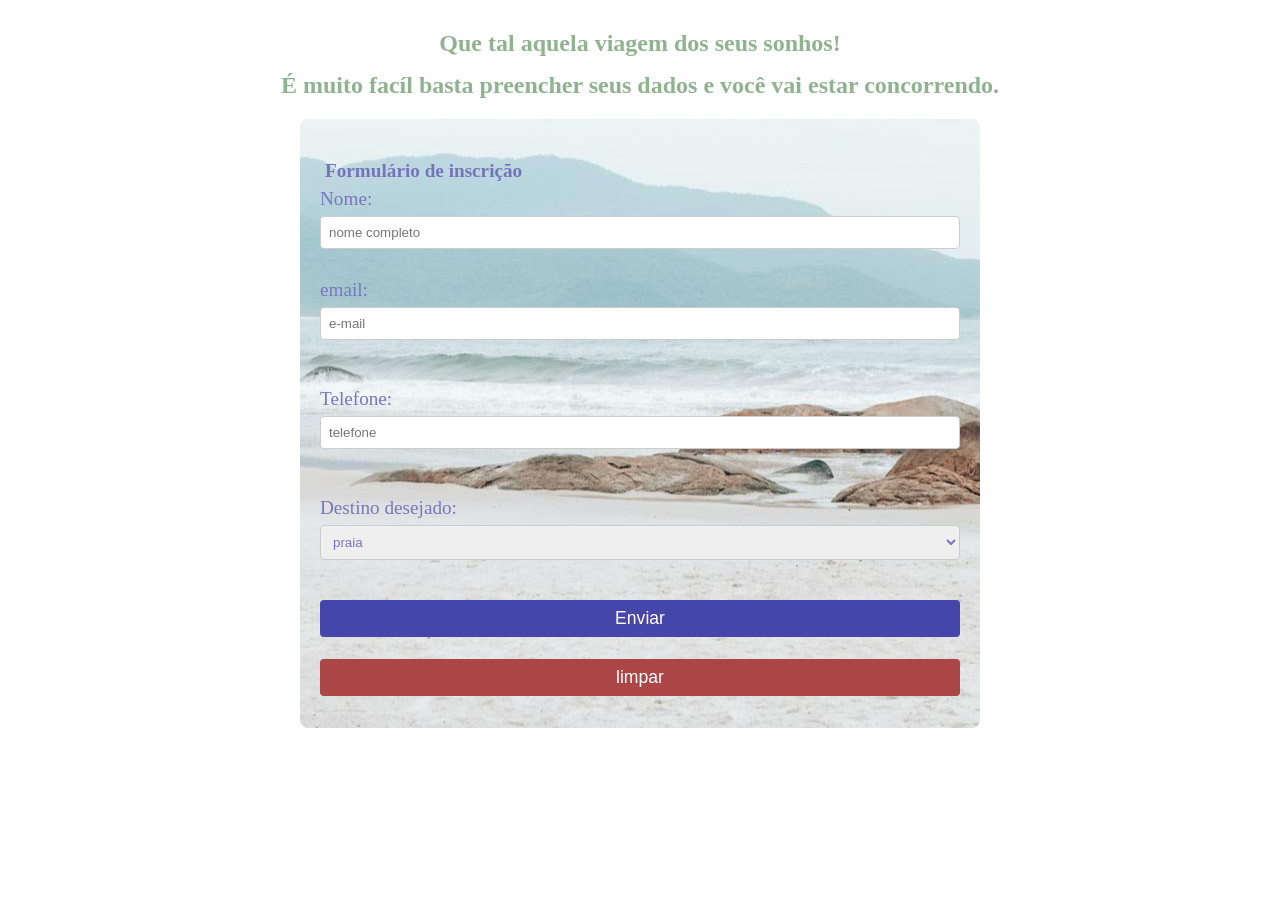
<file: index.html>
<!DOCTYPE html>
<html lang="pt-br">
<head>
    <meta charset="UTF-8">
    <meta name="viewport" content="width=device-width, initial-scale=1.0">
    
    <link rel="stylesheet" href="estilo/style.css">
    <link rel="stylesheet" href="estilos/media-query.css">
   
    <title>Formulário para concorrer a viagem</title>
</head>
<body>
    <main>
        <section id="login">
            <div id="imagem">
                <h1>Que tal aquela viagem dos seus sonhos!</h1>
                <h2>É muito facíl basta preencher seus dados e você vai estar concorrendo.</h2>
            </div>
        </section>

        <section id="cadastro">
<div id="formulario">
    <form action="cadastro .php" method="get" autocomplete="on">
        <h3>Formulário de inscrição</h3>
        <label for="nome">Nome:</label>
        <input type="text" id="inome" name="nome" required placeholder="nome completo" autocomplete="username" size="20"><br><br>

        <label for="email">email:</label>
        <input type="email" id="email" name="email" required placeholder="e-mail"><br><br>

        <br>
        
        <label for="telefone">Telefone:</label>
        <input type="tel" id="telefone" name="telefone" required placeholder="telefone" ninlength="8" maxlength="15" size="12"><br>
        <br><br>

        <label for="destino">Destino desejado:</label><br>
        <select name="destino" id="idestino">
            <option value="praia" >praia</option>
            <option value="serra">serra</option>
            <option value="cidade">cidade</option>
            <option value="interior">interior</option>
        </select><br><br>
        
        
        <input type="submit" value="Enviar">
        <input type="reset" value="limpar">
        
        
    </form>

</div>
        </section>
        <section>

        </section>
    </main>
</body>
</html>
</file>
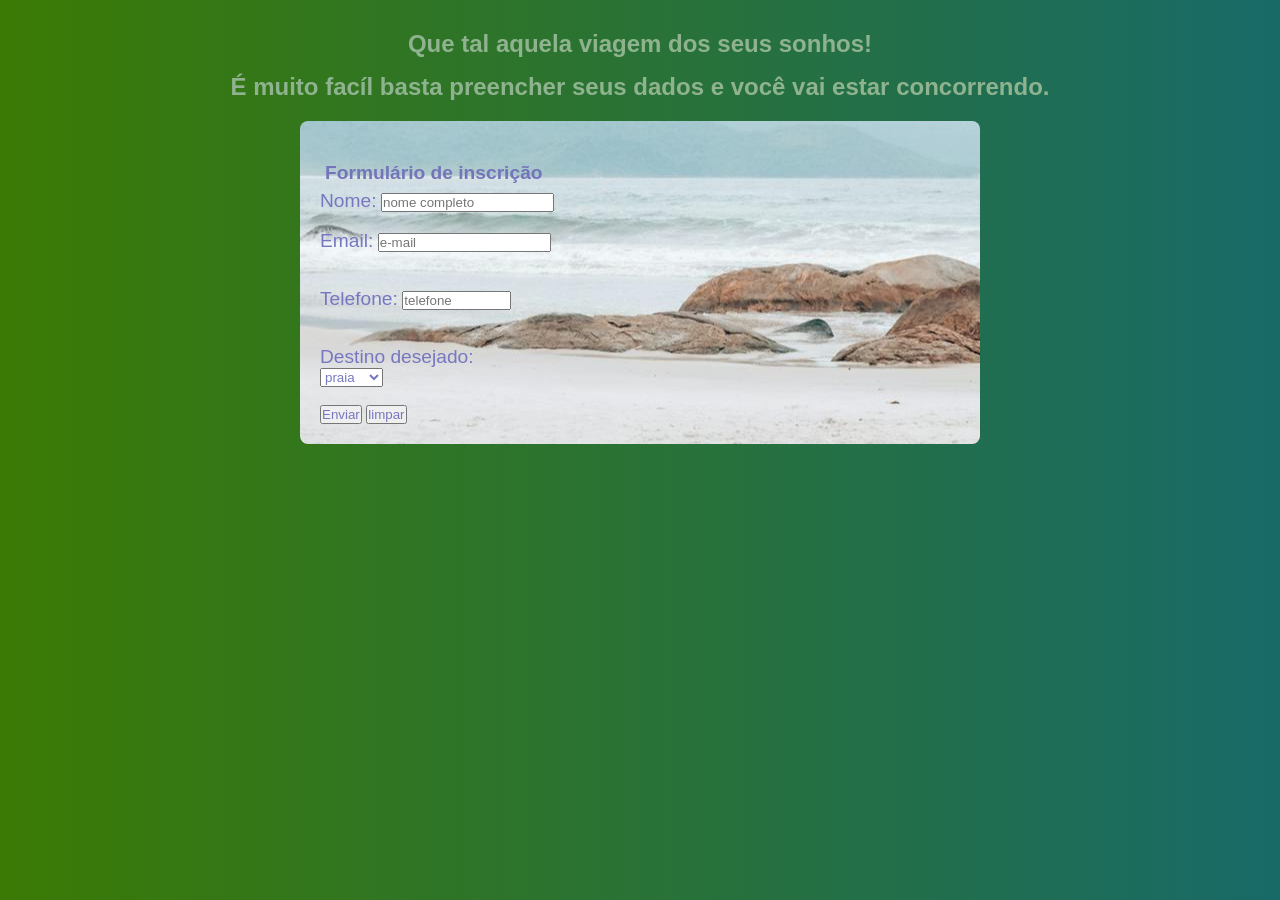
<file: prj.formulario/index.html>
<!DOCTYPE html>
<html lang="pt-br">
<head>
    <meta charset="UTF-8">
    <meta name="viewport" content="width=device-width, initial-scale=1.0">
    <link rel="stylesheet" href="estilos/media-query.css">
    <link rel="stylesheet" href="estilo/style.css">
    <title>Formulário para concorrer a viagem</title>
</head>
<body>
    <main>
        <section id="login">
            <div id="imagem">
                <h1>Que tal aquela viagem dos seus sonhos!</h1>
                <h2>É muito facíl basta preencher seus dados e você vai estar concorrendo.</h2>
            </div>
        </section>

        <section id="cadastro">
<div id="formulario">
    <form action="cadastro .php" method="get" autocomplete="on">
        <h3>Formulário de inscrição</h3>
        <label for="nome">Nome:</label>
        <input type="text" id="inome" name="nome" required placeholder="nome completo" autocomplete="username"><br><br>

        <label for="email">Email:</label>
        <input type="email" id="email" name="email" required placeholder="e-mail"><br><br>

        <br>
        
        <label for="telefone">Telefone:</label>
        <input type="tel" id="telefone" name="telefone" required placeholder="telefone" ninlength="8" maxlength="15" size="12"><br>
        <br><br>

        <label for="destino">Destino desejado:</label><br>
        <select name="destino" id="idestino">
            <option value="praia" >praia</option>
            <option value="serra">serra</option>
            <option value="cidade">cidade</option>
            <option value="interior">interior</option>
        </select><br><br>
        
        
        <input type="submit" value="Enviar">
        <input type="reset" value="limpar">
        
        
    </form>

</div>
        </section>
        <section>

        </section>
    </main>
</body>
</html>
</file>
<file: estilo/style.css>
@charset "UTF-8";
* {
    margin: 0;
    padding: 0;
    font- family: Arial, Helvetica, sans-serif;
}
body {
    height: 100%;
   
}
main h1 {
    text-align: center;
    margin-top: 30px;
    color: rgb(143, 179, 143);
}
main h2 {
    text-align: center;
    margin-top: 15px;
    color:rgb(143, 179, 143);
}
h3 {
    font-size: 1.2em;
    text-align:left;
    padding: 6px 5px;
    margin-top: 15px;
    color:rgb(116, 116, 186);
}
section#cadastro {
    margin: auto;/* Centraliza a seção */
    margin-top: 20px;
    width: 50%;
    padding: 10px;
}
section#cadastro label {

    font-size: 1.2em;
    color: rgb(119, 119, 193);
}
section#cadastro {
    background: rgba(0, 0, 0, 0.6) url(../imagem/pexels-mati-21630943.jpg)no-repeat center;
    padding: 20px;
    border-radius: 8px;

}
section#cadastro input{
color: rgb(119, 119, 193);

}
 section#cadastro select {
    color: rgb(119, 119, 193)
    ;
    
}
    section#cadastro input[type="submit"] {
        background-color: rgb(70, 70, 170);
        color: white;
        font-size: 1.1em;
        padding: 8px 12px;
        border: none;
        border-radius: 4px;
        cursor: pointer;
        margin-top: 10px;
    }
    section#cadastro input[type="submit"]:hover {
        background-color: rgb(100, 100, 200);
    
    }
    section#cadastro input[type="reset"]{
        background-color: rgb(170, 70, 70);
        color: white;
        font-size: 1.1em;
        padding: 8px 12px;
        border: none;
        border-radius: 4px;
        cursor: pointer;
        margin-top: 10px;
    }
    section#cadastro input[type="reset"]:hover {
        background-color: rgb(200, 100, 100);
    
    }
    input, select, textarea {
        width: 100%;
        padding: 8px;
        margin: 6px 0 12px 0;
        border: 1px solid #ccc;
        border-radius: 4px;
        box-sizing: border-box;
    }
</file>
<file: estilos/media-query.css>
@charset "UTF-8";
 
/* Media Querys para dispositivos móveis tablet 780 */
@media screen and (max-width: 600px) {
    body {
        height: 100%;
        background-image: url('../imagem/pexels-rachel-claire-5531300.jpg')
        background-size: cover;
    }
    section#cadastro {
        
        width: 60%;                /* ocupa mais da tela em mobile */
            background-image: linear-gradient(to left,blue,green);
        padding: 1rem;
    }

    /* exemplo: ajustar títulos */
    #imagem h1 {
        font-size: 1.3rem;
    }
    #imagem h2 {
        font-size: 1rem;
    }
}
@media screen and(max-width: 992px) {
    body {

        height: 100%;
       background-size: cover;
        background-image: url('../imagem/pexels-mati-21630943.jpg')
       
        
    }
    section#cadastro {
        width: 80%;                /* ocupa mais da tela em mobile */
            background-image: linear-gradient(to left,blue,green);
        padding: 0.5rem;
    }

    /* exemplo: ajustar títulos */
    #imagem h1 {
        font-size: 1rem;
    }
    #imagem h2 {
        font-size: 0.8rem;
    }
    
}
@media screen and (max-width: 1200px) {
    body {
        background-image: url('../imagem/pexels-kudi-32622213\ \(1\).jpg')
    }
    section#cadastro {
        width: 70%;                /* ocupa mais da tela em mobile */
            background-image: linear-gradient(to left,blue,green);
        padding: 0.7rem;
    }

    /* exemplo: ajustar títulos */
    #imagem h1 {
        font-size: 1.1rem;
    }
    #imagem h2 {
        font-size: 0.9rem;
    }
}
</file>
<file: prj.formulario/estilos/media-query.css>
@charset "UTF-8";
 body {
        background-image: linear-gradient(to top,#186a68,#3b7a04);
    }
@media only screen and (max-width: 600px) {
   wi
   
}
</file>
<file: prj.formulario/estilo/style.css>
@charset "UTF-8";
* {
    margin: 0;
    padding: 0;
    font-family: Arial, Helvetica, sans-serif;
}
body {
    height: 100%;
    background-image: linear-gradient(to left,#186a68,#3b7a04);
}
main h1 {
    text-align: center;
    margin-top: 30px;
    color: rgb(143, 179, 143);
}
main h2 {
    text-align: center;
    margin-top: 15px;
    color:rgb(143, 179, 143);
}
h3 {
    font-size: 1.2em;
    text-align:left;
    padding: 6px 5px;
    margin-top: 15px;
    color:rgb(116, 116, 186);
}
section#cadastro {
    margin: auto;/* Centraliza a seção */
    margin-top: 20px;
    width: 50%;
    padding: 10px;
}
section#cadastro label {

    font-size: 1.2em;
    color: rgb(119, 119, 193);
}
section#cadastro {
    background: rgba(0, 0, 0, 0.6) url(../imagem/pexels-mati-21630943.jpg)no-repeat center;
    padding: 20px;
    border-radius: 8px;

}
section#cadastro input{
color: rgb(119, 119, 193);
}
 section#cadastro select {
    color: rgb(119, 119, 193);
}
</file>
